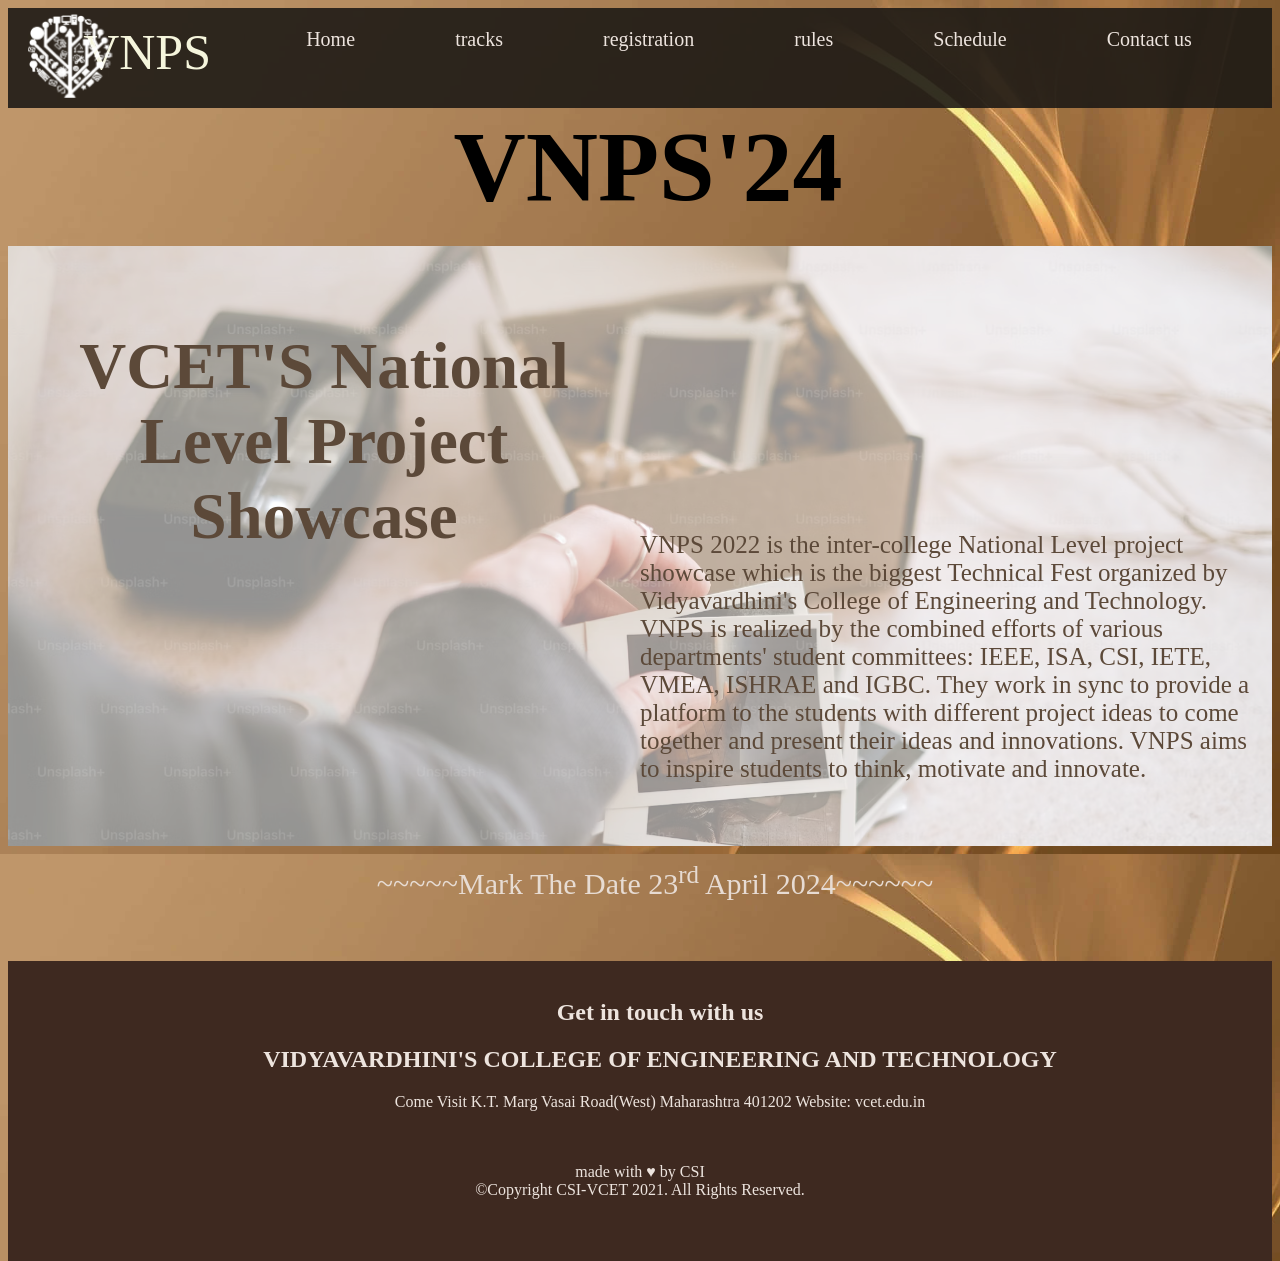
<file: index.html>
<!DOCTYPE html>
<html lang="en">
<head>
    <meta charset="UTF-8">
    <meta name="viewport" content="width=device-width, initial-scale=1.0">
    <title>VNPS</title>

    <link rel="stylesheet" href="style.css">
</head>
<body>
    <div class="navbar">

        <div class="header">
            <div class="logo"></div>

            

            <div class="heading">
                <div class="name">VNPS</div>
                <a class="b">Home</a>
                <a class="a">tracks</a>
                <a class="a">registration</a>
                <a class="a">rules</a>
                <a class="a">Schedule</a>
                <a class="a">Contact us</a>

            </div>
    
        </div>
    
    </div>





<!--body-->
<div class="two">VNPS'24</div>
<!--<marquee scrollamount="40" direction="right"  ></marquee>-->
<div class="one"> 
    
<div class="three">
    <p>  VCET'S  National Level Project Showcase</p>
    <div class="four">VNPS 2022 is the inter-college National Level project showcase which is the biggest Technical Fest organized by Vidyavardhini's College of Engineering and Technology. VNPS is realized by the combined efforts of various departments' student committees: IEEE, ISA, CSI, IETE, VMEA, ISHRAE and IGBC. They work in sync to provide a platform to the students with different project ideas to come together and present their ideas and innovations. VNPS aims to inspire students to think, motivate and innovate.</div>
</div>
<!--<p type="five">On 23<sup>rd</sup> April 2024 </p>
-->

<div class="five">
    ~~~~~Mark The Date 23<sup>rd</sup> April 2024~~~~~~

</div>










<footer>
    <ul><a><br><h2>Get in touch with us<br></h2></a>

        <a><h2>VIDYAVARDHINI'S COLLEGE OF ENGINEERING AND TECHNOLOGY<br></h2></a>

Come Visit
K.T. Marg
Vasai Road(West)
Maharashtra 401202
Website:
vcet.edu.in<br>
    </ul>
    <br><br>made with &hearts; by CSI <br>
    ©Copyright CSI-VCET 2021.
All Rights Reserved.
</footer>
</body>
</html>
</file>
<file: style.css>
body{
    background-image:url("three.jpg");
    background-size: cover;
}

.logo{
    height:85px;
    width:85px;
    background-image: url("logo.png");
    position:fixed;
    background-size:cover;
    /*border:2px solid white ;*/
    margin:5px;
    margin-left:20px;
    
    align-items:center;
    display:flex;
}


.heading{
    background-color:#1d1915e3;
    height:100px;
    width:100%;
    color:#ede4de;
    display:flex;
    justify-content:space-evenly;
    
}


.name{
    color:beige;
    margin-left:30px;
    margin-right:400px;
    text-align: center;
    font-size: 50px;
    font-family: Lucida Handwriting;
    margin:15px;

    
}
.a{
    margin-left:10px;
    font-size:20px; 
    font-family:cursive;
    font-weight:400;
    margin:20px;


}
.b{
    margin-left:10px;
    font-size:20px; 
    font-family:cursive;
    font-weight:400;
    margin:20px;
}

.one{
    margin-top:10px;
    background-image:url("real3.avif");
    background-size: cover;
    background-repeat: no-repeat;
    height:600px;;
    width:100%;
}
.two{
    height:100px;
    width:100%;
    font-family:cursive;
    font-weight:900;
    margin:8px;
    color:#000000;
    display:flex;
    align-items: center;
    justify-content: center;
    font-size: 100px;

}

.three{
    background-color: rgba(255, 255, 255, 0.573);
    color:black;
    height:600px;
    display:flex;
    align-items: center;
    justify-content: center;
    font-size: 0.9rem;
    width:100%;
    margin-top:30px;
}

p{
    color:#5c4939;
    height:100px;
    width:100%;
    text-align: center;
    justify-content: center;
    align-items: center;
    font-family:Times New Roman;
    font-weight:900;
    font-size: 65px;
    margin-bottom:400px;
}
.four{
    color:#5c4939;
    height:30px;
    width:100%;
    font-size:25px;
    font-family:cursive;
}

.five{
    color:#e7dcd4fe;
    height:30px;
    width:100%;
    font-size:30px;
    font-family:cursive;
    align-items: center;
    text-align: center;
    margin:15px;
    margin-bottom:70px;

}

footer{
    height: 300px;
    text-align:center;
    color:#ede4de;
    background-color:#3E2920;
    font-family:cursive;
}
</file>
<file: vnps.css>
body{
    background-image:url("three.jpg");
    background-size: cover;
}

.logo{
    height:85px;
    width:85px;
    background-image: url("logo.png");
    position:fixed;
    background-size:cover;
    /*border:2px solid white ;*/
    margin:5px;
    margin-left:20px;
    
    align-items:center;
    display:flex;
}


.heading{
    background-color:#1d1915e3;
    height:100px;
    width:100%;
    color:#ede4de;
    display:flex;
    justify-content:space-evenly;
    
}


.name{
    color:beige;
    margin-left:30px;
    margin-right:400px;
    text-align: center;
    font-size: 50px;
    font-family: Lucida Handwriting;
    margin:15px;

    
}
.a{
    margin-left:10px;
    font-size:20px; 
    font-family:cursive;
    font-weight:400;
    margin:20px;


}
.b{
    margin-left:10px;
    font-size:20px; 
    font-family:cursive;
    font-weight:400;
    margin:20px;
}

.one{
    margin-top:10px;
    background-image:url("real3.avif");
    background-size: cover;
    background-repeat: no-repeat;
    height:600px;;
    width:100%;
}
.two{
    height:100px;
    width:100%;
    font-family:cursive;
    font-weight:900;
    margin:8px;
    color:#000000;
    display:flex;
    align-items: center;
    justify-content: center;
    font-size: 100px;

}

.three{
    background-color: rgba(255, 255, 255, 0.573);
    color:black;
    height:600px;
    display:flex;
    align-items: center;
    justify-content: center;
    font-size: 0.9rem;
    width:100%;
    margin-top:30px;
}

p{
    color:#5c4939;
    height:100px;
    width:100%;
    text-align: center;
    justify-content: center;
    align-items: center;
    font-family:Times New Roman;
    font-weight:900;
    font-size: 65px;
    margin-bottom:400px;
}
.four{
    color:#5c4939;
    height:30px;
    width:100%;
    font-size:25px;
    font-family:cursive;
}

.five{
    color:#e7dcd4fe;
    height:30px;
    width:100%;
    font-size:30px;
    font-family:cursive;
    align-items: center;
    text-align: center;
    margin:15px;
    margin-bottom:70px;

}

footer{
    height: 300px;
    text-align:center;
    color:#ede4de;
    background-color:#3E2920;
    font-family:cursive;
}
</file>
